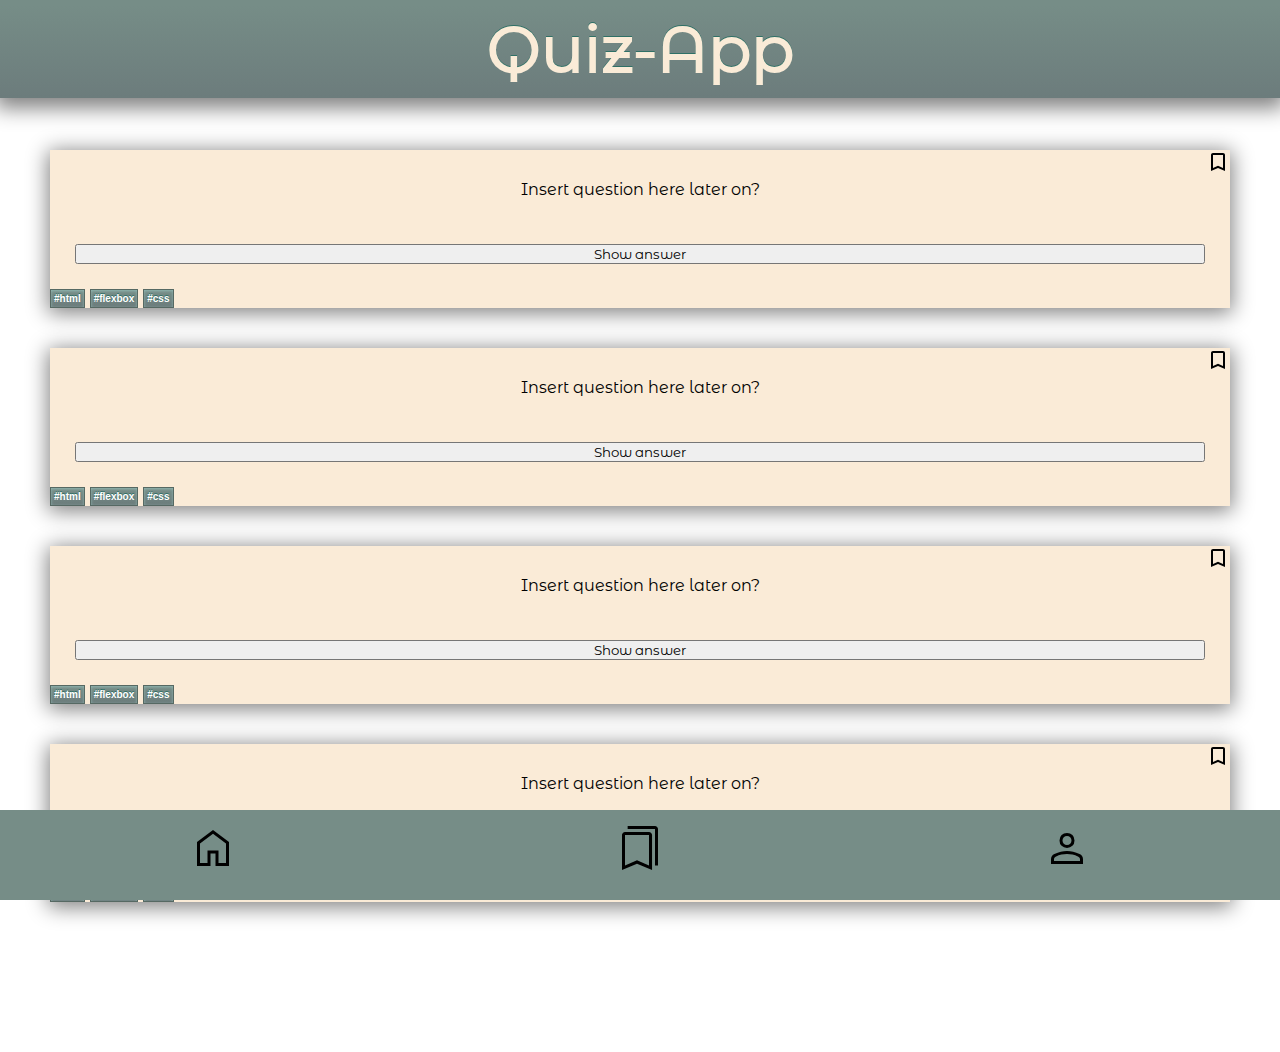
<file: index.html>
<!DOCTYPE html>
<html lang="en">
  <head>
    <meta charset="UTF-8" />
    <meta http-equiv="X-UA-Compatible" content="IE=edge" />
    <meta name="viewport" content="width=device-width, initial-scale=1.0" />
    <link rel="stylesheet" href="./css/styles.css" />
    <title>Quiz-App</title>
  </head>
  <body>
    <header>
      <h1>Quiz-App</h1>
    </header>
    <main>
      <section class="questioncard">
        <a class="bookmark"
          ><img src="../css/icons/bookmark_FILL0_wght400_GRAD0_opsz24.svg"
        /></a>
        <p class="questions">Insert question here later on?</p>
        <button class="answers button--answer">Show answer</button>
        <div class="tags">
          <li class="tag tag--html">#html</li>
          <li class="tag tag--flexbox">#flexbox</li>
          <li class="tag tag--css">#css</li>
        </div>
      </section>
      <section class="questioncard">
        <a class="bookmark"
          ><img src="../css/icons/bookmark_FILL0_wght400_GRAD0_opsz24.svg"
        /></a>
        <p class="questions">Insert question here later on?</p>
        <button class="answers button--answer">Show answer</button>
        <ul class="tags">
          <li class="tag tag--html">#html</li>
          <li class="tag tag--flexbox">#flexbox</li>
          <li class="tag tag--css">#css</li>
        </ul>
      </section>
      <section class="questioncard">
        <a class="bookmark"
          ><img src="../css/icons/bookmark_FILL0_wght400_GRAD0_opsz24.svg"
        /></a>
        <p class="questions">Insert question here later on?</p>
        <button class="answers button--answer">Show answer</button>
        <ul class="tags">
          <li class="tag tag--html">#html</li>
          <li class="tag tag--flexbox">#flexbox</li>
          <li class="tag tag--css">#css</li>
        </ul>
      </section>
      <section class="questioncard">
        <a class="bookmark"
          ><img src="../css/icons/bookmark_FILL0_wght400_GRAD0_opsz24.svg"
        /></a>
        <p class="questions">Insert question here later on?</p>
        <button class="answers button--answer">Show answer</button>
        <ul class="tags">
          <li class="tag tag--html">#html</li>
          <li class="tag tag--flexbox">#flexbox</li>
          <li class="tag tag--css">#css</li>
        </ul>
      </section>
    </main>
    <footer>
      <nav class="navbar">
        <ul>
          <li>
            <a href="index.html" class="nav-icons">
              <img
                src="../css/icons/home_FILL0_wght400_GRAD0_opsz48.svg"
                alt="home"
              />
            </a>
          </li>
          <li>
            <a href="bookmarks.html" class="nav-icons">
              <img
                src="../css/icons/bookmarks_FILL0_wght400_GRAD0_opsz48.svg"
                alt="bookmarks"
              />
            </a>
          </li>
          <li>
            <a href="profil.html" class="nav-icons">
              <img
                src="../css/icons/person_FILL0_wght400_GRAD0_opsz48.svg"
                alt="profil"
              />
            </a>
          </li>
        </ul>
      </nav>
    </footer>
  </body>
</html>
</file>
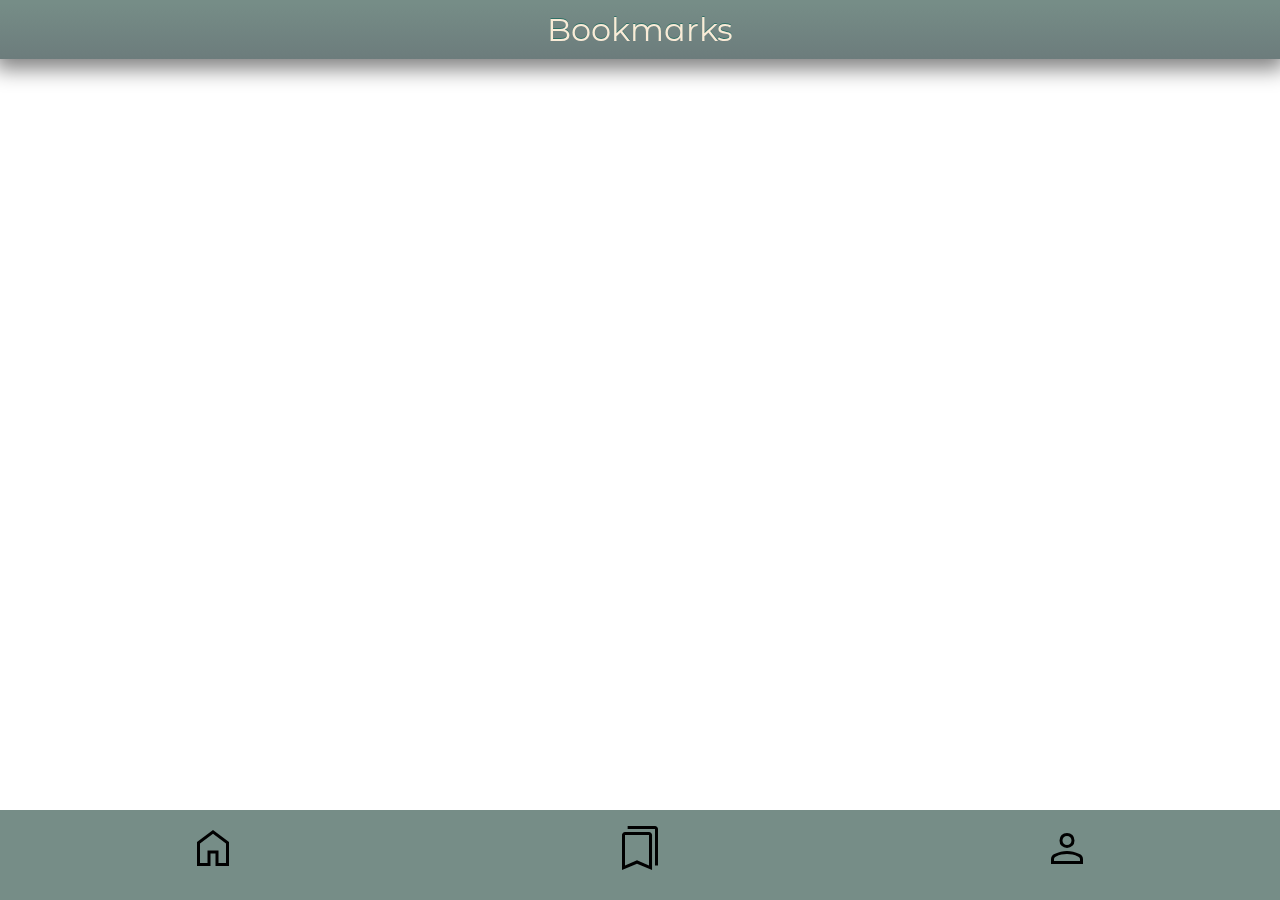
<file: bookmarks.html>
<!DOCTYPE html>
<html lang="en">
  <head>
    <meta charset="UTF-8" />
    <meta http-equiv="X-UA-Compatible" content="IE=edge" />
    <meta name="viewport" content="width=device-width, initial-scale=1.0" />
    <link rel="stylesheet" href="./styles.css" />
    <title>Bookmarks Quiz-App</title>
  </head>
  <body>
    <header>
      <h1></h1>
      Bookmarks
      <h1></h1>
    </header>
  </body>
  <footer>
    <nav class="navbar">
      <ul>
        <li>
          <a href="index.html" class="nav-icons">
            <img src="./icons/home_FILL0_wght400_GRAD0_opsz48.svg" alt="home" />
          </a>
        </li>
        <li>
          <a href="bookmarks.html" class="nav-icons">
            <img
              src="./icons/bookmarks_FILL0_wght400_GRAD0_opsz48.svg"
              alt="bookmarks"
            />
          </a>
        </li>
        <li>
          <a href="profil.html" class="nav-icons">
            <img
              src="./icons/person_FILL0_wght400_GRAD0_opsz48.svg"
              alt="profil"
            />
          </a>
        </li>
      </ul>
    </nav>
  </footer>
</html>
</file>
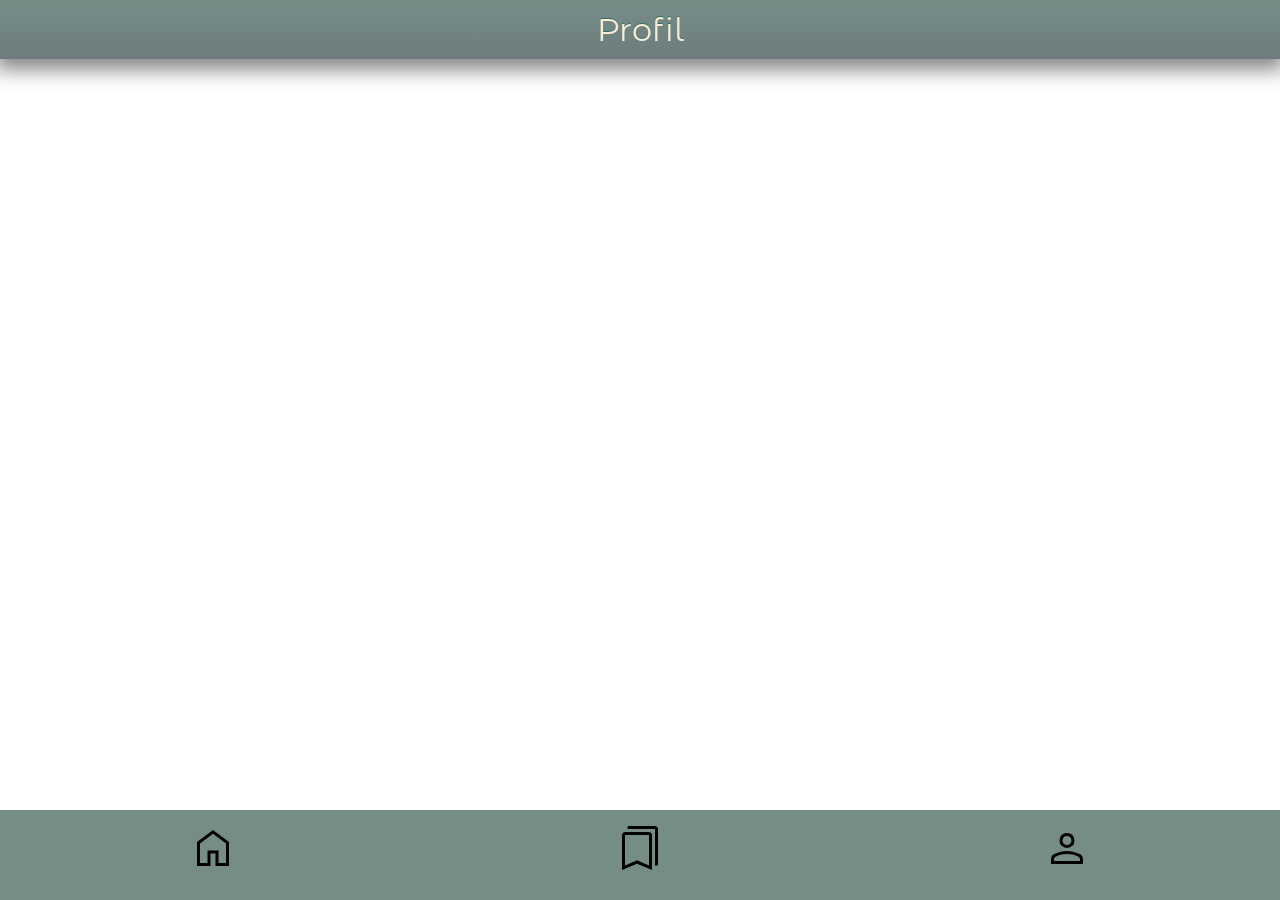
<file: profil.html>
<!DOCTYPE html>
<html lang="en">
  <head>
    <meta charset="UTF-8" />
    <meta http-equiv="X-UA-Compatible" content="IE=edge" />
    <meta name="viewport" content="width=device-width, initial-scale=1.0" />
    <link rel="stylesheet" href="./styles.css" />
    <link
      rel="stylesheet"
      href="https://fonts.googleapis.com/css2?family=Material+Symbols+Outlined:opsz,wght,FILL,GRAD@48,400,0,0"
    />
    <link
      rel="stylesheet"
      href="https://fonts.googleapis.com/css2?family=Material+Symbols+Outlined:opsz,wght,FILL,GRAD@20..48,100..700,0..1,-50..200"
    />
    <link
      rel="stylesheet"
      href="https://fonts.googleapis.com/css2?family=Material+Symbols+Outlined:opsz,wght,FILL,GRAD@48,400,0,0"
    />
    <link
      rel="stylesheet"
      href="https://fonts.googleapis.com/css2?family=Material+Symbols+Outlined:opsz,wght,FILL,GRAD@48,400,0,0"
    />
    <title>Profil Quiz-App</title>
  </head>
  <body>
    <header>
      <h1></h1>
      Profil
      <h1></h1>
    </header>
    <footer>
      <nav class="navbar">
        <ul>
          <li>
            <a href="index.html" class="nav-icons">
              <img
                src="./icons/home_FILL0_wght400_GRAD0_opsz48.svg"
                alt="home"
              />
            </a>
          </li>
          <li>
            <a href="bookmarks.html" class="nav-icons">
              <img
                src="./icons/bookmarks_FILL0_wght400_GRAD0_opsz48.svg"
                alt="bookmarks"
              />
            </a>
          </li>
          <li>
            <a href="profil.html" class="nav-icons">
              <img
                src="./icons/person_FILL0_wght400_GRAD0_opsz48.svg"
                alt="profil"
              />
            </a>
          </li>
        </ul>
      </nav>
    </footer>
  </body>
</html>
</file>
<file: css/styles.css>
/* montserrat-alternates-regular - latin */
@font-face {
  font-family: "Montserrat Alternates";
  font-style: normal;
  font-weight: 400;
  src: url("../css/fonts/montserrat-alternates-v17-latin-regular.eot"); /* IE9 Compat Modes */
  src: local(""),
    url("../css/fonts/montserrat-alternates-v17-latin-regular.svg")
      format("embedded-opentype"),
    /* IE6-IE8 */
      url("../css/fonts/montserrat-alternates-v17-latin-regular.woff2")
      format("woff2"),
    /* Super Modern Browsers */
      url("../css/fonts/montserrat-alternates-v17-latin-regular.woff")
      format("woff"),
    /* Modern Browsers */
      url("../css/fonts/montserrat-alternates-v17-latin-regular.ttf")
      format("truetype"),
    /* Safari, Android, iOS */
      url("../css/fonts/montserrat-alternates-v17-latin-regular.svg#MontserratAlternates")
      format("svg"); /* Legacy iOS */
}

:root {
  --primary-color: --#768d87;
  --secondary-color: antiquewhite;
}
* {
  box-sizing: border-box;
  font-family: "Montserrat Alternates";
  padding: 0px;
  margin: 0px;
}

header {
  display: block;
  font-size: 2rem;
  width: 100%;
  padding: 10px;
  text-align: center;
  box-shadow: 0px 5px 20px 5px grey;
  background: linear-gradient(to bottom, #768d87 5%, #6c7c7c 100%);
  background-color: var(--primary-color);
  text-decoration: none;
  text-shadow: 0px -1px 0px #2f7066;
  color: antiquewhite;
  position: fixed;
  z-index: 1;
}

.questioncard {
  display: flex;
  flex-direction: column;
  position: relative;
  background-color: var(--secondary-color);
  margin: 20px 0;
  text-align: center;
  box-shadow: 0px 3px 20px 2px grey;
}
.questioncard:first-child {
  margin-top: 100px;
}

.questioncard:last-child {
  margin-bottom: 100px;
}

.questions {
  margin-bottom: 20px;
  padding-top: 30px;
}

.answers {
  margin: 25px;
}

.bookmark {
  position: absolute;
  top: 0;
  right: 0;
}

main {
  display: flex;
  flex-direction: column;
  justify-content: space-around;
  padding: 50px;
}

.tags {
  display: flex;
  justify-content: start;
  position: relative;
  gap: 5px;
}

 .tag {
  box-shadow: inset 0px 1px 3px 0px #91b8b3;
  background: linear-gradient(to bottom, #768d87 5%, #6c7c7c 100%);
  background-color: var(--primary-color)
  border-radius: 5px;
  border: 1px solid #566963;
  display: inline-block;
  cursor: pointer;
  color: #ffffff;
  font-family: Arial;
  font-size: 10px;
  font-weight: bold;
  padding: 3px;
  text-decoration: none;
  text-shadow: 0px -1px 0px #2f7066;
}

footer ul {
  display: flex;
  list-style: none;
  justify-content: space-around;
  flex-direction: row;
}

.navbar {
  position: fixed;
  bottom: 0;
  width: 100%;
  height: 10%;
  background-color: #768d87;
  text-align: center;
}

.nav-icons {
  position: relative;
  top: 14px;
}
</file>
<file: styles.css>
/* montserrat-alternates-regular - latin */
@font-face {
  font-family: "Montserrat Alternates";
  font-style: normal;
  font-weight: 400;
  src: url("../fonts/montserrat-alternates-v17-latin-regular.eot"); /* IE9 Compat Modes */
  src: local(""),
    url("../fonts/montserrat-alternates-v17-latin-regular.eot?#iefix")
      format("embedded-opentype"),
    /* IE6-IE8 */ url("../fonts/montserrat-alternates-v17-latin-regular.woff2")
      format("woff2"),
    /* Super Modern Browsers */
      url("../fonts/montserrat-alternates-v17-latin-regular.woff")
      format("woff"),
    /* Modern Browsers */
      url("../fonts/montserrat-alternates-v17-latin-regular.ttf")
      format("truetype"),
    /* Safari, Android, iOS */
      url("../fonts/montserrat-alternates-v17-latin-regular.svg#MontserratAlternates")
      format("svg"); /* Legacy iOS */
}

* {
  box-sizing: border-box;
  font-family: "Montserrat Alternates";
  padding: 0px;
  margin: 0px;
}

header {
  display: block;
  font-size: 2rem;
  width: 100%;
  padding: 10px;
  text-align: center;
  box-shadow: 0px 5px 20px 5px grey;
  background: linear-gradient(to bottom, #768d87 5%, #6c7c7c 100%);
  background-color: #768d87;
  text-decoration: none;
  text-shadow: 0px -1px 0px #2f7066;
  color: antiquewhite;
  position: fixed;
  z-index: 1;
}

.questioncard {
  display: flex;
  flex-direction: column;
  position: relative;
  background-color: bisque;
  margin: 20px 0;
  text-align: center;
  box-shadow: 0px 3px 20px 2px grey;
}
.questioncard:first-child {
  margin-top: 100px;
}

.questioncard:last-child {
  margin-bottom: 100px;
}

.questions {
  margin-bottom: 20px;
  padding-top: 30px;
}

.answers {
  margin: 25px;
}

.bookmark {
  position: absolute;
  top: 0;
  right: 0;
}

main {
  display: flex;
  flex-direction: column;
  justify-content: space-around;
  padding: 50px;
}

.tags {
  display: flex;
  justify-content: start;
  position: relative;
  gap: 5px;
}

.myButton {
  box-shadow: inset 0px 1px 3px 0px #91b8b3;
  background: linear-gradient(to bottom, #768d87 5%, #6c7c7c 100%);
  background-color: #768d87;
  border-radius: 5px;
  border: 1px solid #566963;
  display: inline-block;
  cursor: pointer;
  color: #ffffff;
  font-family: Arial;
  font-size: 10px;
  font-weight: bold;
  padding: 3px;
  text-decoration: none;
  text-shadow: 0px -1px 0px #2f7066;
}
.myButton:hover {
  background: linear-gradient(to bottom, #6c7c7c 5%, #768d87 100%);
  background-color: #6c7c7c;
}
.myButton:active {
  position: relative;
  top: 1px;
}

footer ul {
  display: flex;
  list-style: none;
  justify-content: space-around;
  flex-direction: row;
}

.navbar {
  position: fixed;
  bottom: 0;
  width: 100%;
  height: 10%;
  background-color: #768d87;
  text-align: center;
}

.nav-icons {
  position: relative;
  top: 14px;
}
</file>
